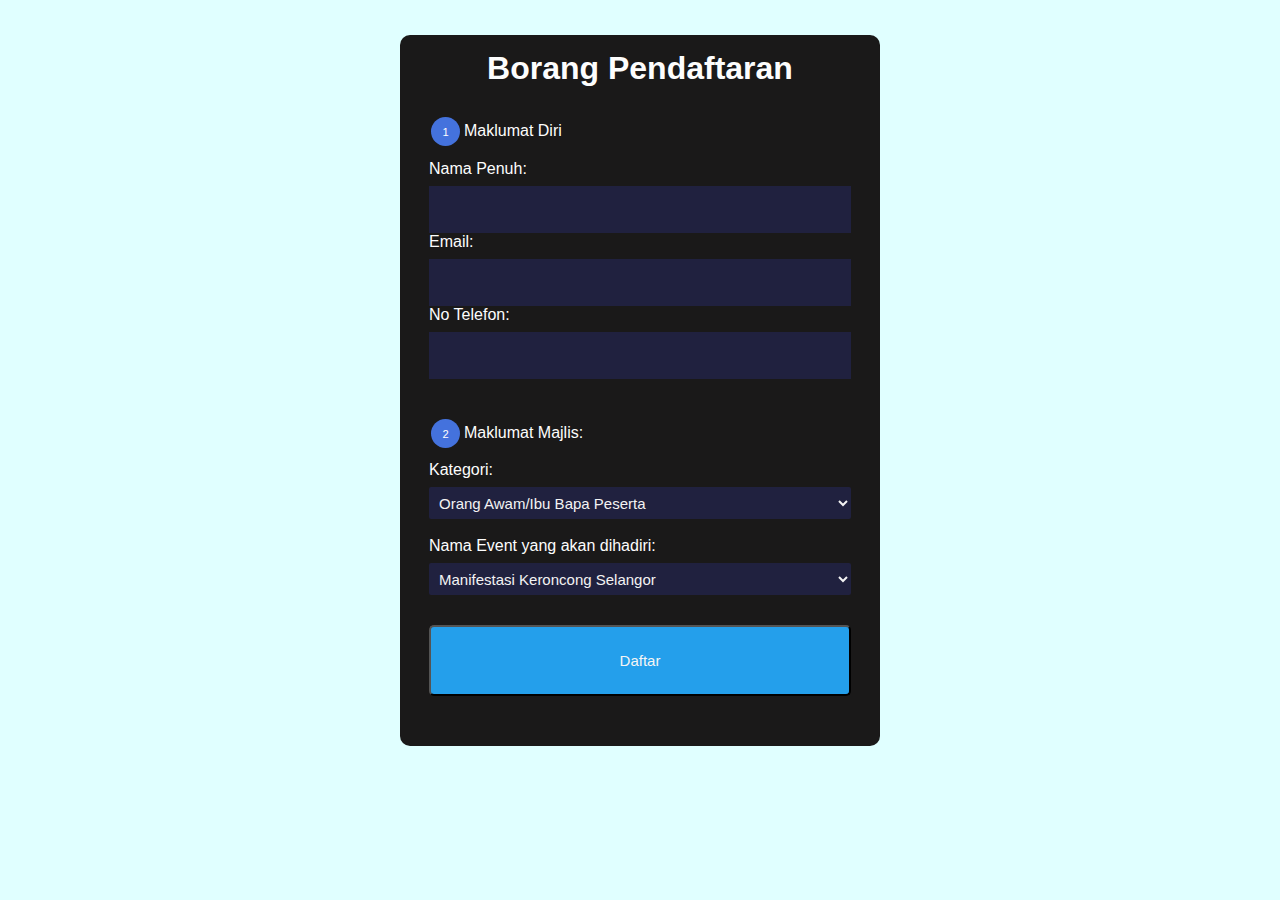
<file: form.html>
<!DOCTYPE html>
<html lang="en">

<head>
  <meta charset="UTF-8" />
  <meta name="viewport" content="width=device-width, initial-scale=1.0" />
  <meta http-equiv="X-UA-Compatible" content="ie=edge" />
  <link rel="stylesheet" href="assets/css/style.css" />
  <title>Registration Form</title>
</head>

<body>
  <form action="" method="POST" id="registrationform">
    <h1>Borang Pendaftaran</h1>
    <div class="alert">Message Sent</div>
    <fieldset>
      <!-- Section 1 -->
      <legend><span class="section">1</span>Maklumat Diri</legend>
      <label class="" for="name">Nama Penuh:</label>
      <input type="text" name="name" value="" id="name" required />

      <label class="" for="email">Email:</label>
      <input type="email" name="email" value="" id="email" required />
      <label class="" for="nombor">No Telefon:</label>
      <input type="nombor" name="nombor" value="" id="nombor" required />
    </fieldset>

    <fieldset>
      <!-- section 2 -->
      <legend><span class="section">2</span>Maklumat Majlis:</legend>

      <label for="Kategori">Kategori:</label>
      <select name="Kategori" id="Kategori" required>
          <option value="awam_ibubapa" id="awam_ibubapa">Orang Awam/Ibu Bapa Peserta</option>
          <option value="kerajaan" id="kerajaan">Agensi Kerajaan</option>
      </select>
      <br /><br />
      <label>Nama Event yang akan dihadiri:</label>

      <select aria-label="label for the select" id="namaEvent" required>
        <option value="mks">Manifestasi Keroncong Selangor</option>
        <option value="ksn">Konsert Rentak Selangor</option>
      </select>


      <button type="submit" sendMessage()>Daftar</button>
  </form>
 
 <!-- <script src="https://www.gstatic.com/firebasejs/5.10.0/firebase-database.js"></script>
  <script src="app.js"></script> -->
</body>

</html>
</file>
<file: assets/css/style.css>
* {
    box-sizing: border-box;
  }
  
  body {
    font-family: 'Trebuchet MS', 'Lucida Sans Unicode', 'Lucida Grande',
      'Lucida Sans', Arial, sans-serif;
    color: rgb(253, 253, 253);
    background-color: lightcyan;
  }
  
  form {
    max-width: 400px;
    margin: 35px auto;
    border-radius: 10px;
    padding: 10px 15px;
    background: rgb(26, 25, 25);
  }
  
  h1 {
    margin: 0 0 30px 0;
    text-align: center;
    margin-top: 5px;
  }
  
  .alert {
    text-align: center;
    padding: 10px;
    background: rgb(168, 240, 177);
    color: green;
    margin-bottom: 10px;
    display: none;
  }
  
  input[type='text'],
  input[type='email'],
  input[type='nombor'],
  input[type='radio'],
  textarea,
  select {
    background: lightsteelblue;
    border: 1px;
    margin-bottom: 25px;
    box-shadow: 2px;
    color: rgb(243, 243, 243);
    background-color: rgb(32, 33, 63);
    width: 100%;
    padding: 15px;
    margin: 0;
    height: auto;
    font-size: 15px;
  }
  
  select {
    padding: 6px;
    height: 32px;
    border-radius: 2px;
  }
  
  fieldset {
    margin-bottom: 30px;
    border: none;
  }
  optgroup{
    background: #000;
    color: #fff;
    font-style: normal;
    font-weight: normal;
}
  legend {
    display: block;
    margin-bottom: 8px;
  }
  
  label.light {
    font-weight: 300;
    display: inline;
  }
  
  .section {
    background-color: rgb(68, 114, 221);
    color: white;
    height: 29px;
    display: inline-block;
    width: 29px;
    border-radius: 100%;
    text-align: center;
    line-height: 30px;
    margin-right: 4px;
    font-size: 0.7em;
  }
  
  label {
    display: block;
    margin-bottom: 8px;
  }
  
  button {
    padding: 25px 40px;
    color: whitesmoke;
    background-color: rgb(36, 159, 235);
    font-size: 15px;
    margin: 30px 0px 0px;
    width: 100%;
    text-align: center;
    border-radius: 5px;
  }

  @media screen and (min-width: 480px) {
    form {
      max-width: 480px;
    }
  }
</file>
